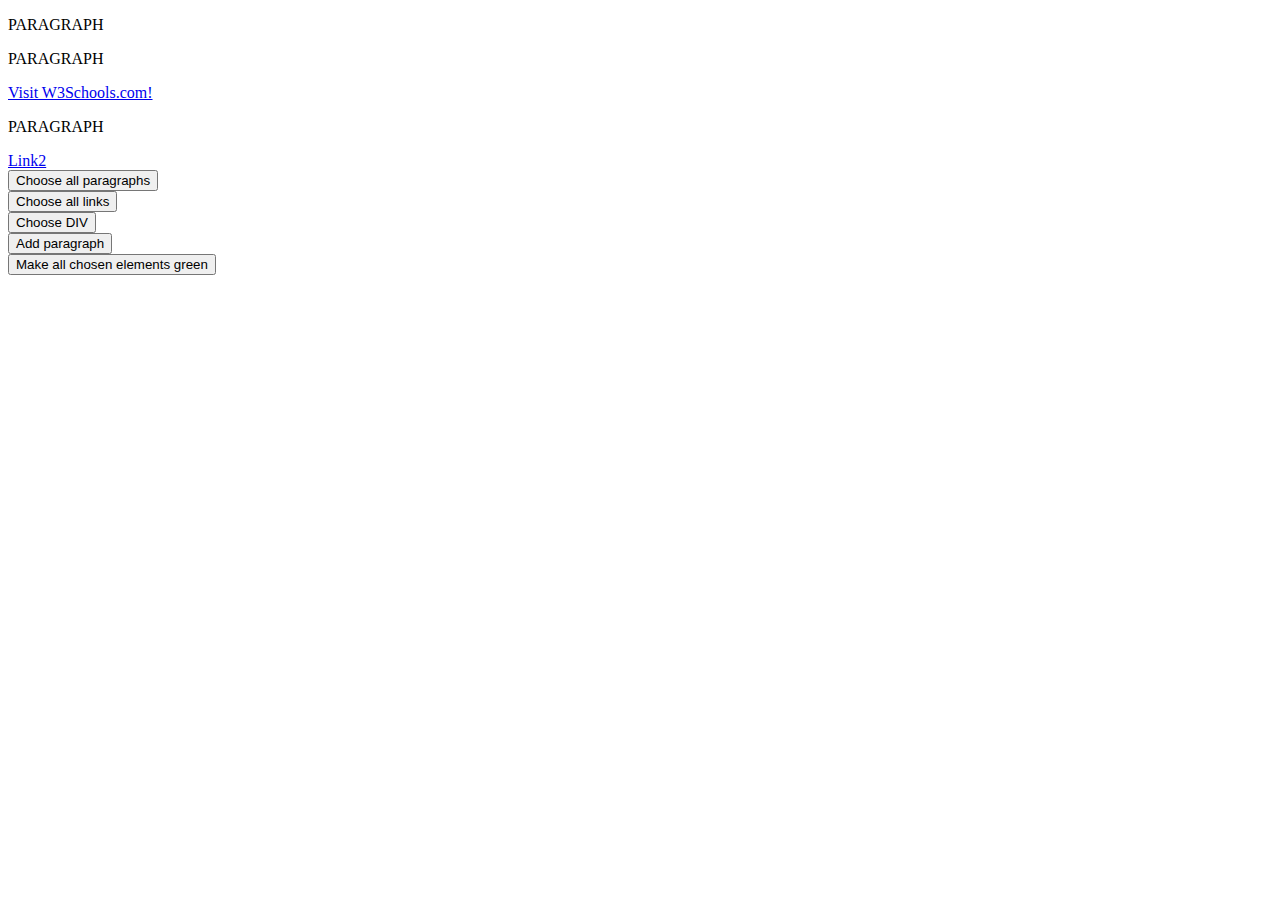
<file: 002_DOM/index.html>
<!doctype html>

<html lang="en">
<head>
  <meta charset="utf-8">

  <title>Working with DOM tasks</title>
  <meta name="description" content="The HTML5 Herald">
  <meta name="author" content="SitePoint">

  <link rel="stylesheet" href="styles.css">

</head>

<body>
  <p>Paragraph 1</p>
  <p>Paragraph 2</p>
  <a href="https://www.w3schools.com">Visit W3Schools.com!</a>
  <p>Paragraph 3</p>
  <div id="test_div">
      <a href="https://www.w3schools.com">Link2</a>
  </div>
  <input type="button" value = "Choose all paragraphs" onclick="chooseParagraphs()"><br />
  <input type="button" value = "Choose all links" onclick="chooseAllLinks()"><br />
  <input type="button" value = "Choose DIV" onclick="chooseDiv()"><br />
  <input type="button" value = "Add paragraph" onclick="addParagraph()"><br />
  <input type="button" value = "Make all chosen elements green" onclick="chooseClass()"><br />
    <script src="script.js"></script>
</body>
</html>
</file>
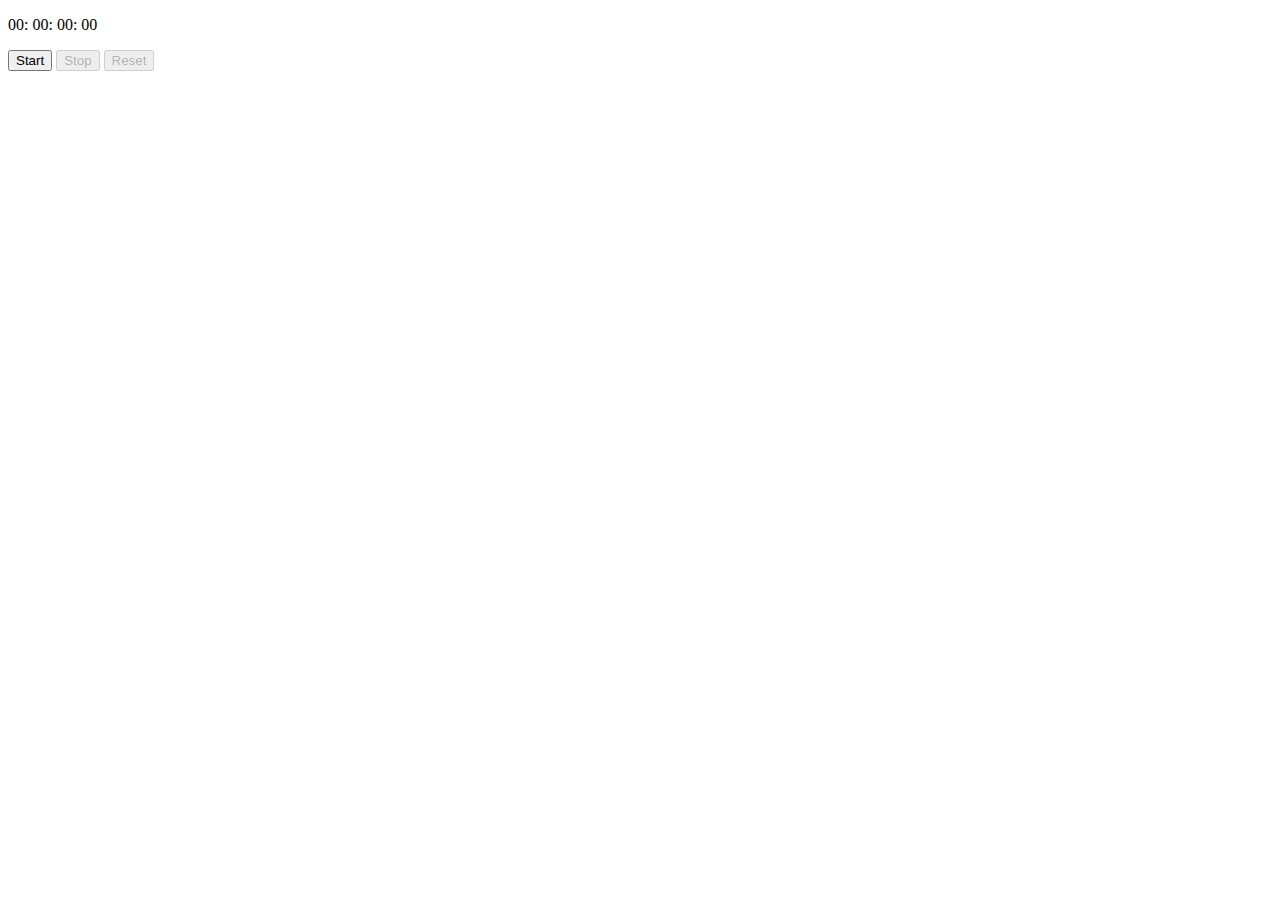
<file: 003_Window/Stopwatch/index.html>
<!DOCTYPE html>
<html lang="en" dir="ltr">
  <head>
    <meta charset="utf-8">
    <title>Stopwatch</title>
  </head>
  <body>
    <div id="Stopwatch">
      <p>
        <span id="hours">00</span>:
        <span id="minutes">00</span>:
        <span id="seconds">00</span>:
        <span id="miliseconds">00</span>
      </p>
      <button id="start" onclick="count()">Start</button>
      <button id="stop" onclick="stop()" disabled>Stop</button>
      <button id = "reset" onclick="reset()" disabled>Reset</button>
    </div>

    <div>
      
    </div>

    <script type="text/javascript" src="script.js"> </script>
  </body>
</html>
</file>
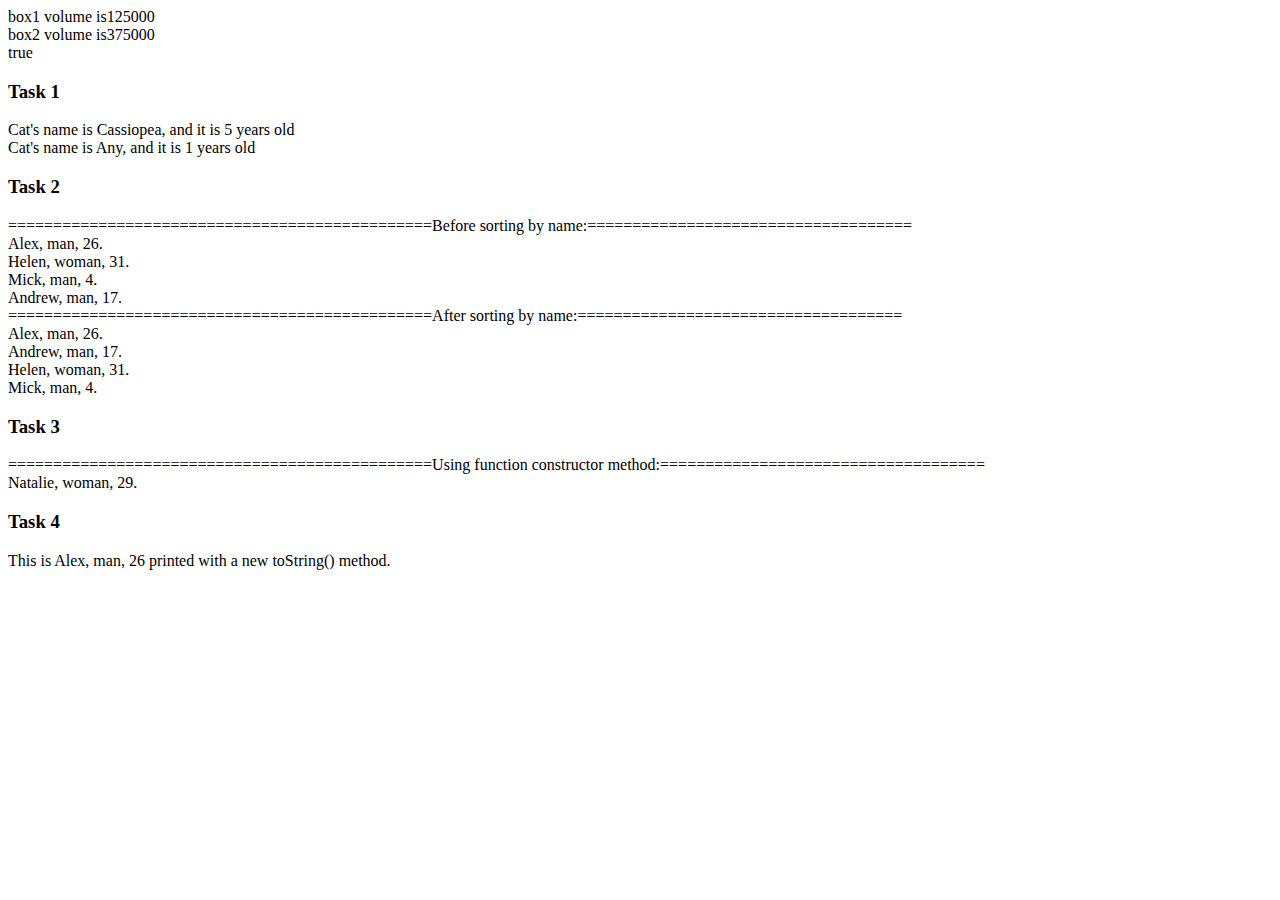
<file: 001_constructors and prototypes/001_constructors and prototypes.html>
<!doctype html>

<html lang="en">
<head>
  <meta charset="utf-8">

  <title>The HTML5 Herald</title>
  <meta name="description" content="The HTML5 Herald">
  <meta name="author" content="SitePoint">

  <!-- <link rel="stylesheet" href="css/styles.css?v=1.0"> -->

</head>

<body>
  <script>
  //-----------------------------------------------------------------task 0
  function Box(height, width, depth, material){
    this.height = height;
    this.width = width;
    this.depth = depth;
    this.material = material;

    this.volume = function (){
      return this.height*this.width*this.depth;
    }
    this.equals = function(object){
      return this.material == object.material;
    }
  }

  var box1 = new Box(50,50,50,'paper');
  var box2 = new Box(100,50,75,'paper');

  document.write('box1 volume is' + box1.volume()+'<br>');
  document.write('box2 volume is' + box2.volume()+'<br>');
  document.write(box1.equals(box2)+'<br>');

  //------------------------------------------------------------------task 1
  document.write('<h3>Task 1</h3>');
  function Cat(name, age) {

      // instance properties
      this.name = name;
      this.age = age;

      // instance methods
      this.print = function () {
          document.write('Cat\'s name is ' + this.name + ", and it is " + this.age + ' years old <br />');
      }
  }

  // constructor function property (analogue of static properties).
  Cat.MaxAge = 30;

  // constructor function method (analogue of static method).
  Cat.any = function () {
      return new Cat('Any', 1) // this is not allowed to use
  }

  var kitty = new Cat('Cassiopea', 5);
  kitty.print();

  // usage of constructor function property and method
  Cat.any().print();


  //----------------------------------------------------------------task 2
  document.write('<h3>Task 2</h3>');
  function Human(name, sex, age){
    this.name = name;
    this.sex = sex;
    this.age = age;
    this.print = function(){
      document.write(this.name+', '+this.sex+', '+this.age+'.<br>');
    }

  }
  var items=[
    new Human('Alex','man',26),
    new Human('Helen', 'woman',31),
    new Human('Mick', 'man',4),
    new Human('Andrew', 'man', 17)
  ];
  document.write("===============================================Before sorting by name:====================================<br />");;
  for(var i=0;i<items.length;i++){
    items[i].print();
  }
  items.sort(function(a,b){
    if (a.name > b.name) {
      return 1;
    }
    if (a.name < b.name) {
      return -1;
    }
    return 0;
  });
  document.write("===============================================After sorting by name:====================================<br />");
  for(var i=0;i<items.length;i++){
    items[i].print();
  }
  //---------------------------------------------------------------task 3
  document.write('<h3>Task 3</h3>');
  //function constructor level property for Human (task 2)
  Human.race = "human";
  //function constructor level method for Human
  Human.addHuman = function(){
    return new Human('Natalie','woman',29);
  }
  document.write("===============================================Using function constructor method:====================================<br />");
  Human.race="super human";
  Human.addHuman().print();

  //---------------------------------------------------------------task 4
  document.write('<h3>Task 4</h3>');
  // override the toString method from Object
  Human.prototype.toString=function(){
      document.write('This is '+ this.name+', '+this.sex+', '+this.age+' printed with a new toString() method.<br>');
  }
  items[0].toString();

  </script>
</body>
</html>
</file>
<file: 002_DOM/styles.css>
.chosen{
  border-width: 1px;
  border-color: red;
  border-style: dotted;
}
</file>
